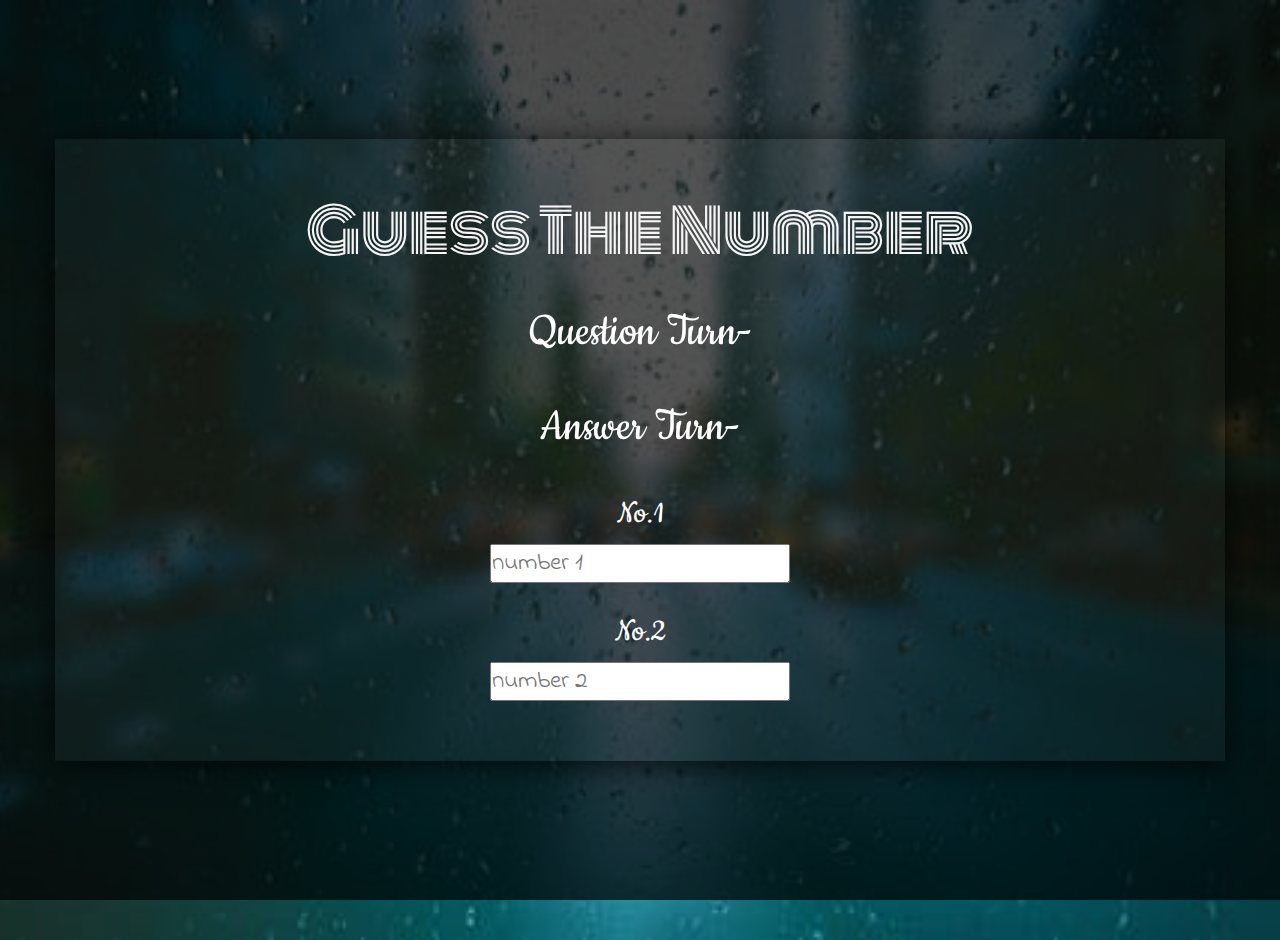
<file: maingame.html>
<!DOCTYPE html> 
<html> 
    <head> 
    <title>Maths game</title> 
    <meta name="viewport" content="width=device-width, initial-scale=1"> 
    <link rel="stylesheet" href="https://maxcdn.bootstrapcdn.com/bootstrap/3.4.0/css/bootstrap.min.css"> 
    <script src="https://ajax.googleapis.com/ajax/libs/jquery/3.4.1/jquery.min.js"></script>
     <script src="https://maxcdn.bootstrapcdn.com/bootstrap/3.4.0/js/bootstrap.min.js"></script> 
     <link rel="preconnect" href="https://fonts.gstatic.com">
<link href="https://fonts.googleapis.com/css2?family=Monoton&display=swap" rel="stylesheet">
<link rel="preconnect" href="https://fonts.gstatic.com">
<link href="https://fonts.googleapis.com/css2?family=Cookie&display=swap" rel="stylesheet">
<link rel="preconnect" href="https://fonts.gstatic.com">
<link href="https://fonts.googleapis.com/css2?family=Indie+Flower&display=swap" rel="stylesheet">

     <link rel="stylesheet" type="text/css" href="style.css"> 
    </head>
      <body>
        <h4 id="player1name"></h4>
        <span id="player1score"></span>
        <br>
        <h4 id="player2name"></h4>
        <span id="player2score"></span>
        
           
             <div class="container" id="div">
           <center>
                <h4 id="h41" style="color: whitesmoke;">Guess The Number</h4>
                <h2 class="headers"> Question Turn- </h2>
                <h2 class="headers"> Answer Turn- </h2>

                <div id="output">
                </div>
                <h4>No.1</h4>
                <input placeholder="number 1" type="number">
                <br><br>
                <h4>No.2</h4>
                <input placeholder="number 2" type="number">
            </center> 
            </div> 
            <script src="game_page.js"></script> 
      
        </body> 
        </html>
</file>
<file: style.css>
*{
    margin: 0;
    padding: 0;
    box-sizing: border-box;
}

body{
    background-image: url("hi.jpeg");
    height: 100vh;
    background-size:cover; 
    background-repeat: no-repeat;
    background-position: center;
}

body:after{
    position: absolute;
    content:'' ;
    top: 0;
    left: 0;
    height: 100%;
    width: 100%;
    background: rgba(0,0,0,0.7);

}
.content{
    position: absolute;
    top: 50%;
    left: 50%;
    transform: translate(-50%, -50%);
    text-align: center;
    z-index: 999;
    text-align: center;
    padding: 60px 32px;
    background: rgba(255,255,255,0.04);
    box-shadow: -1px 4px 28px 0px rgba(0,0,0,0.75);
    height: 500px;
}

.content header{
    color: white;
    font-size: 30px;
    font-family: 'Monoton';
    font-style: normal;
    font-weight: 400;
    font-display: swap;
    margin: 0 0 35px 0;
}

.field{
    position: relative;
    height: 45px;
    width: 100%;
    display: flex;
    background: rgba(255,255,255,0.94);
}

.field span{
    color: #222;
    width: 40px;
    line-height: 45px;

}

.field input{
    height: 100%;
    width: 100%;
    background: transparent;
    border: none;
    outline: none;
    color: #222;
    font-size: 16px;
    font-family: 'Poppins' ,sans-serif;
}

.space{
    margin-top: 16px; 
}

#div{
    position: absolute;
    top: 50%;
    left: 50%;
    transform: translate(-50%, -50%);
    text-align: center;
    z-index: 999;
    text-align: center;
    padding: 60px 32px;
    background: rgba(255,255,255,0.04);
    box-shadow: -1px 4px 28px 0px rgba(0,0,0,0.75);
}

#h41{
    color: white;
    font-size: 60px;
    font-family: 'Monoton', cursive;
    font-style: normal;
    font-weight: 400;
    font-display: swap;
    margin: 0 0 35px 0;
    margin-bottom: 40px;
}

.headers{
    color: white;
    font-size: 50px;
    font-family:'Cookie', cursive;
    font-style: normal;
    font-weight: 400;
    font-display: swap;
    margin: 0 0 35px 0;
    margin-bottom: 40px;
}

#player1name , #player2name{
    color: white;
    font-size: 30px;
    font-family: 'Monoton';
    font-style: normal;
    font-weight: 400;
    font-display: swap;
    margin: 0 0 35px 0;
    margin-bottom: 40px;
}

#player1score , #player2score{
    color: white;
    font-size: 30px;
    font-family: 'Monoton';
    font-style: normal;
    margin: 0 0 35px 0;
    margin-bottom: 40px;
}

h3{
    color: white;
    font-size: 30px;
    font-style: normal;
    margin: 0 0 35px 0;
    margin-bottom: 40px;
}

h4{
    color: white;
    font-size: 35px;
    font-style: normal;
    font-family:'Cookie', cursive;
}

input{
    width: 300px;
    font-family: 'Indie Flower', cursive ;
    font-size: 25px;
}

#output{
    background-color: rgba(255, 255, 255, 0.253);
    color:black;
    font-family: 'Indie Flower', cursive;
}
</file>
